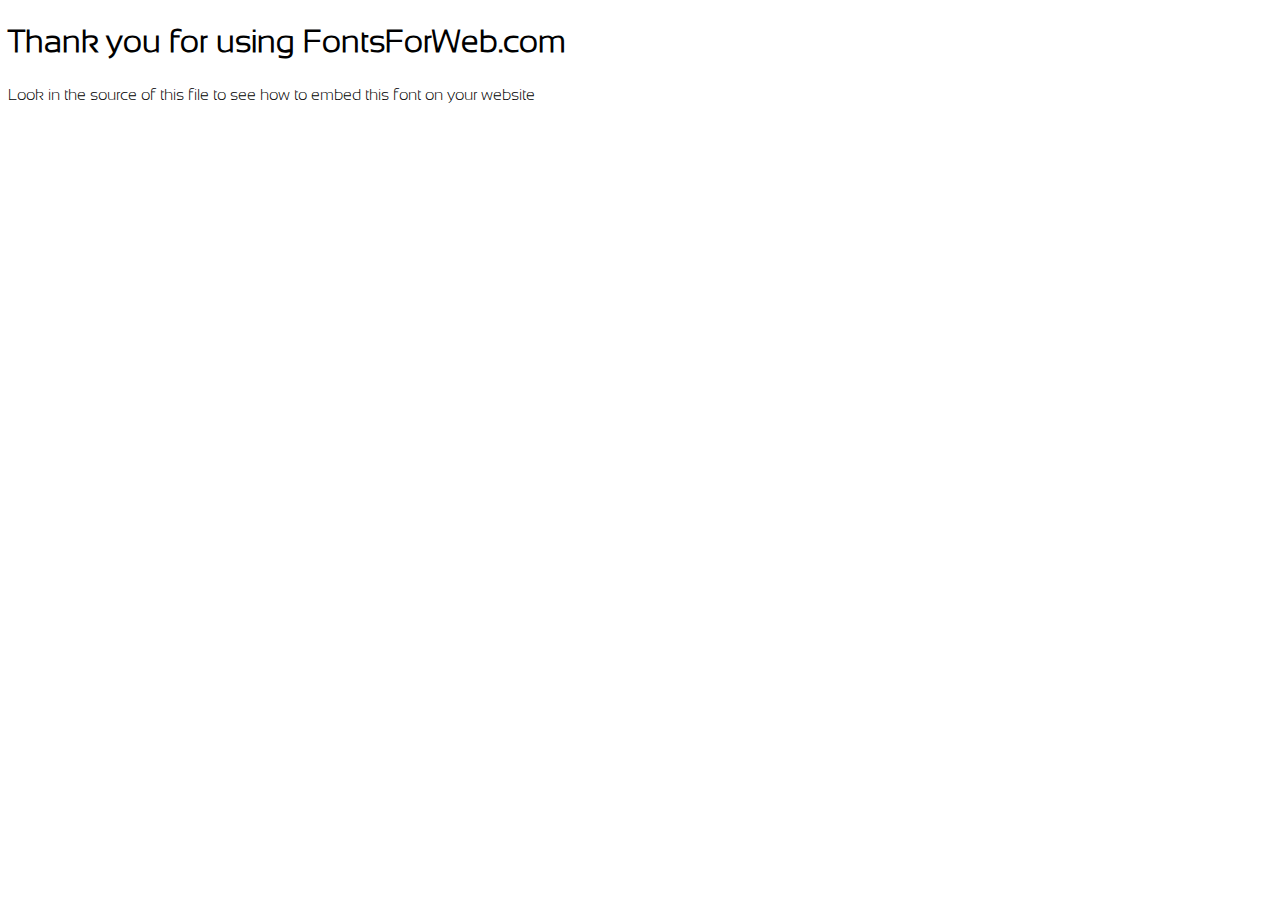
<file: fonts/SansationLight/index.html>
<!DOCTYPE html>
<html class="no-js">
    <head>
        <meta charset="utf-8">
        <meta http-equiv="X-UA-Compatible" content="IE=edge">
        <title> web font from FontsForWeb.com</title>
        <meta name="description" content="">
        <meta name="viewport" content="width=device-width, initial-scale=1">
        <link rel="stylesheet" href="font.css">
        <style type="text/css">
		/* when @font-face is defined(it is in font.css) you can add the font to any rule by using font-family */
		h1 {
			font-family: 'SansationLight';
		}
		</style>
    </head>
    <body>
    	<h1>Thank you for using FontsForWeb.com</h1>
        <p class="fontsforweb_fontid_423">Look in the source of this file to see how to embed this font on your website</p>
    </body>
</html>
</file>
<file: fonts/SansationLight/font.css>
@font-face {
	font-family: 'SansationLight';
	src: url('./SansationLight.eot');
	src: local('SansationLight'), url('./SansationLight.woff') format('woff'), url('./SansationLight.ttf') format('truetype');
}
/* use this class to attach this font to any element i.e. <p class="fontsforweb_fontid_423">Text with this font applied</p> */
.fontsforweb_fontid_423 {
	font-family: 'SansationLight' !important;
}

/* Font downloaded from FontsForWeb.com */
</file>
